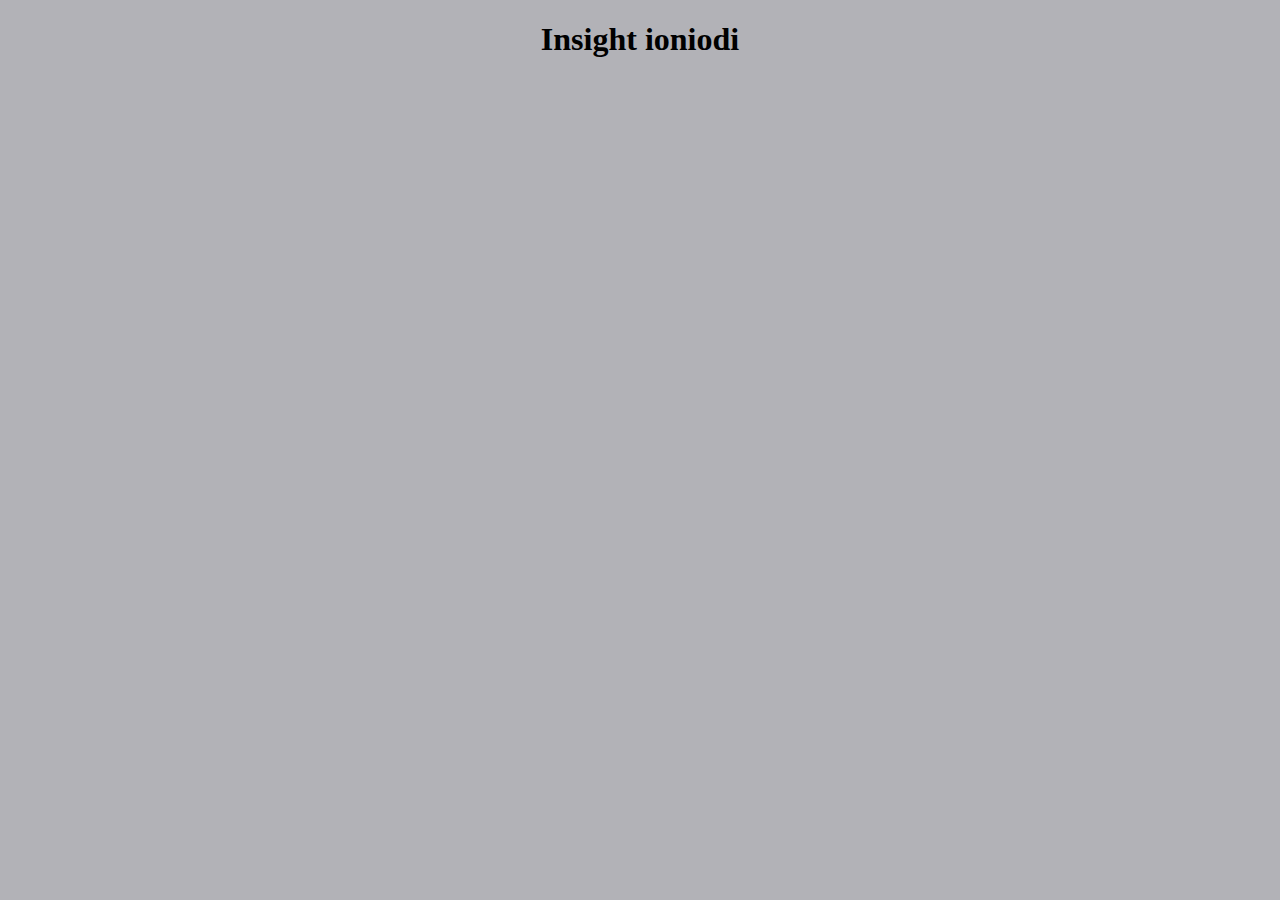
<file: participants/2015178.html>
<!DOCTYPE html>
<html>
<head>
	<meta charset="utf-8">
	<title>Insights</title>
</head>
<body>
	<h1> Insight ioniodi </h1>
	<div id = "mydiv"></div>
	<style type="text/css">
		body {
			background: rgba(1, 1, 18, 0.3);
		    	font-family:'Bree Serif', 'Open Sans', slab-serif;
		}
		h1{text-align: center;}
		.student {
			text-align: center;
			background: rgba(38, 12, 12, 0.5);
			margin-right: 5px;
			margin-bottom: 5px;
			width: 200px;
			height: 220px; 
			display: inline-block;
		}
		.avatar{
		    display: block;
		    margin-left: auto;
		    margin-right: auto;
		}	
	</style>

	<script type="text/javascript">
		function start(){
			
			var direpo  = "https://api.github.com/repos/ioniodi/D3js-uk-political-donations/contributors?per_page=200";
			var req = new XMLHttpRequest();
			req.open("get", direpo, false);
			req.send();
			var retrieve = JSON.parse(req.responseText); 
			console.log(retrieve);
			for (var i =0;i<retrieve.length;i++){
				append(retrieve[i]);
			}
			function append(retrieve) {
				var div = document.createElement("div");
				var image = new Image(150, 150);
				div.className  = "student";
				image.className = "avatar";
				image.src = retrieve.avatar_url;
	         	div.appendChild(image);	
				div.innerHTML += "<p><b> "+retrieve.login + "</b></br> Contributions: "+retrieve.contributions +" </p>";
	         	document.getElementById("mydiv").appendChild(div);    		
				
			}
		}
		window.onload = start();
	</script>

</body>
</html>
</file>
